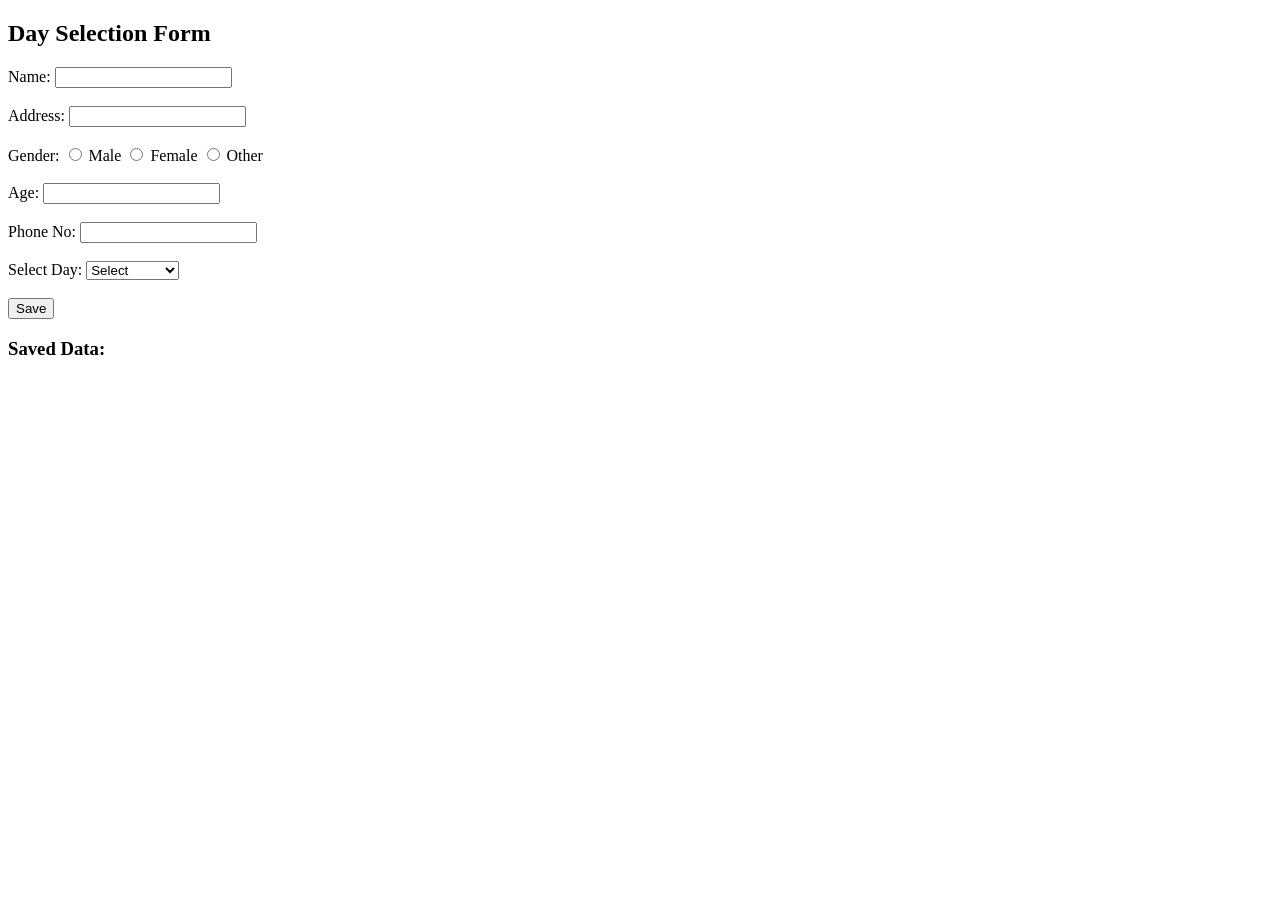
<file: Karan01/index.html>
<!DOCTYPE html>
<html>
<head>
  <title>Simple Form</title>
</head>
<body>

  <h2>Day Selection Form</h2>

  <label>Name:</label>
  <input type="text" id="name">
  <br><br>

  <label>Address:</label>
  <input type="text" id="address">
  <br><br>

  <label>Gender:</label>
  <input type="radio" name="gender" value="Male" id="male"> Male
  <input type="radio" name="gender" value="Female" id="female"> Female
  <input type="radio" name="gender" value="Other" id="other"> Other
  <br><br>

  <label>Age:</label>
  <input type="number" id="age">
  <br><br>

  <label>Phone No:</label>
  <input type="text" id="phone">
  <br><br>

  <label>Select Day:</label>
  <select id="day">
    <option value="">Select</option>
    <option value="Monday">Monday</option>
    <option value="Tuesday">Tuesday</option>
    <option value="Wednesday">Wednesday</option>
    <option value="Thursday">Thursday</option>
    <option value="Friday">Friday</option>
    <option value="Saturday">Saturday</option>
    <option value="Sunday">Sunday</option>
  </select>

  <br><br>

  <button onclick="saveData()">Save</button>

  <h3>Saved Data:</h3>
  <p id="output"></p>

  <script>
    function saveData() {
      let name = document.getElementById("name").value;
      let address = document.getElementById("address").value;
      let age = document.getElementById("age").value;
      let phone = document.getElementById("phone").value;
      let day = document.getElementById("day").value;

      // Gender radio button value get
      let gender = document.querySelector('input[name="gender"]:checked');

      if (name == "" || address == "" || age == "" || phone == "" || day == "" || gender == null) {
        alert("Please fill all details");
        return;
      }

      gender = gender.value;

      // Save in localStorage
      localStorage.setItem("Name", name);
      localStorage.setItem("Address", address);
      localStorage.setItem("Gender", gender);
      localStorage.setItem("Age", age);
      localStorage.setItem("Phone", phone);
      localStorage.setItem("Day", day);

      // Show output
      document.getElementById("output").innerHTML =
        "Name: " + name + "<br>" +
        "Address: " + address + "<br>" +
        "Gender: " + gender + "<br>" +
        "Age: " + age + "<br>" +
        "Phone: " + phone + "<br>" +
        "Day: " + day;
    }

    // Page load par saved data show karega
    let savedName = localStorage.getItem("Name");
    let savedAddress = localStorage.getItem("Address");
    let savedGender = localStorage.getItem("Gender");
    let savedAge = localStorage.getItem("Age");
    let savedPhone = localStorage.getItem("Phone");
    let savedDay = localStorage.getItem("Day");

    if (savedName && savedAddress && savedGender && savedAge && savedPhone && savedDay) {
      document.getElementById("output").innerHTML =
        "Name: " + savedName + "<br>" +
        "Address: " + savedAddress + "<br>" +
        "Gender: " + savedGender + "<br>" +
        "Age: " + savedAge + "<br>" +
        "Phone: " + savedPhone + "<br>" +
        "Day: " + savedDay;

      // Fill input fields with saved values
      document.getElementById("name").value = savedName;
      document.getElementById("address").value = savedAddress;
      document.getElementById("age").value = savedAge;
      document.getElementById("phone").value = savedPhone;
      document.getElementById("day").value = savedDay;

      // Gender auto select
      if (savedGender == "Male") document.getElementById("male").checked = true;
      if (savedGender == "Female") document.getElementById("female").checked = true;
      if (savedGender == "Other") document.getElementById("other").checked = true;
    }
  </script>

</body>
</html>
</file>
